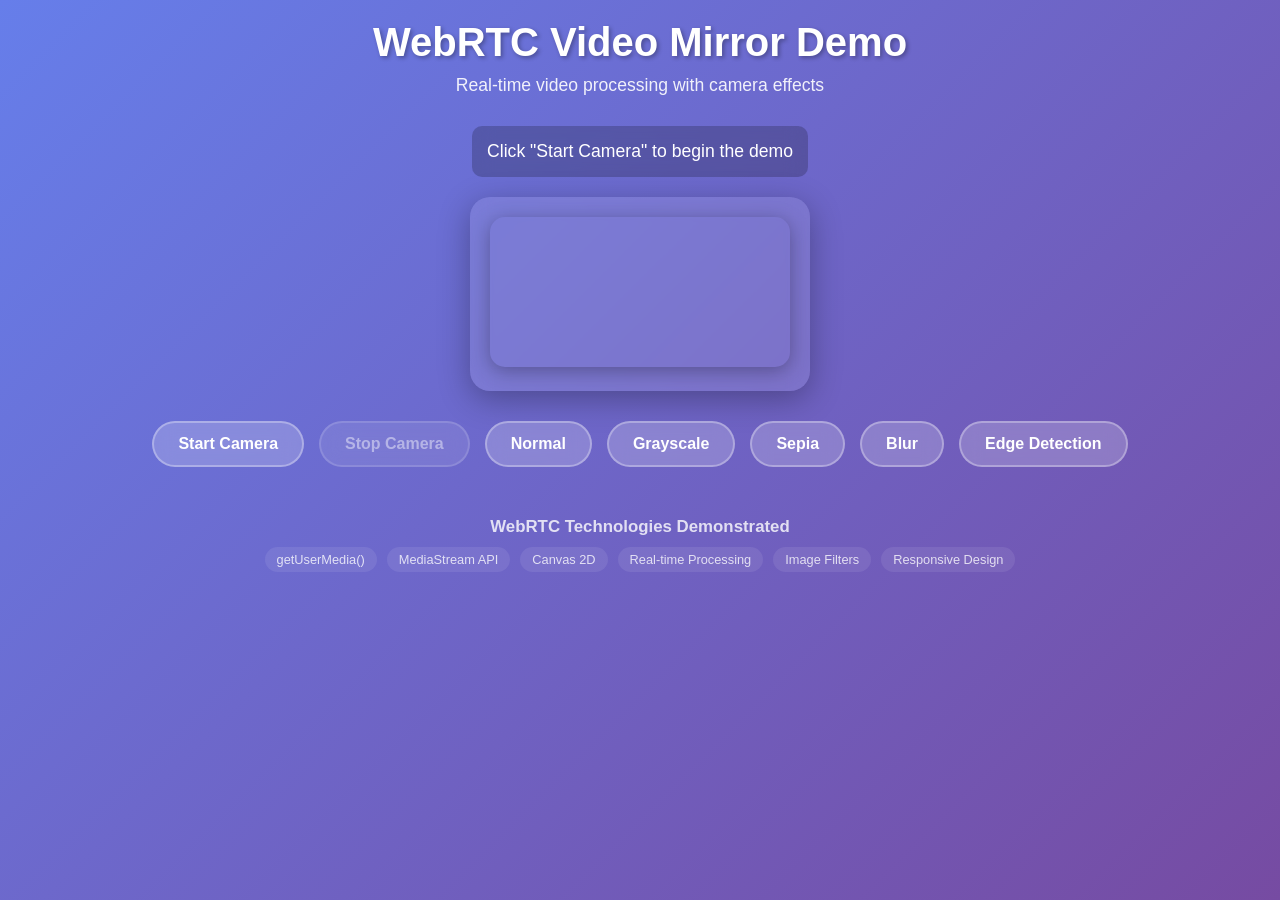
<file: index.html>
<!DOCTYPE html>
<html lang="en">
<head>
    <meta charset="UTF-8">
    <meta name="viewport" content="width=device-width, initial-scale=1.0">
    <title>WebRTC Video Mirror Demo</title>
    <link rel="stylesheet" href="styles.css" type="text/css">
</head>
<body>
    <div class="header">
        <h1>WebRTC Video Mirror Demo</h1>
        <p>Real-time video processing with camera effects</p>
    </div>

    <div class="status" id="status">
        Click "Start Camera" to begin the demo
    </div>

    <div class="video-container">
        <video id="videoElement" autoplay muted playsinline></video>
        <canvas id="canvas"></canvas>
    </div>

    <div class="controls">
        <button class="btn" id="startBtn">Start Camera</button>
        <button class="btn" id="stopBtn" disabled>Stop Camera</button>
        <button class="btn" id="normalBtn">Normal</button>
        <button class="btn" id="grayscaleBtn">Grayscale</button>
        <button class="btn" id="sepiaBtn">Sepia</button>
        <button class="btn" id="blurBtn">Blur</button>
        <button class="btn" id="edgeBtn">Edge Detection</button>
    </div>

    <div class="tech-info">
        <h3>WebRTC Technologies Demonstrated</h3>
        <div class="tech-list">
            <span class="tech-tag">getUserMedia()</span>
            <span class="tech-tag">MediaStream API</span>
            <span class="tech-tag">Canvas 2D</span>
            <span class="tech-tag">Real-time Processing</span>
            <span class="tech-tag">Image Filters</span>
            <span class="tech-tag">Responsive Design</span>
        </div>
    </div>

    <script src="script.js"></script>
</body>
</html>
</file>
<file: styles.css>
* {
            margin: 0;
            padding: 0;
            box-sizing: border-box;
        }

        body {
            font-family: 'Segoe UI', Tahoma, Geneva, Verdana, sans-serif;
            background: linear-gradient(135deg, #667eea 0%, #764ba2 100%);
            min-height: 100vh;
            display: flex;
            flex-direction: column;
            align-items: center;
            padding: 20px;
            color: white;
        }

        .header {
            text-align: center;
            margin-bottom: 30px;
        }

        .header h1 {
            font-size: 2.5rem;
            margin-bottom: 10px;
            text-shadow: 2px 2px 4px rgba(0,0,0,0.3);
        }

        .header p {
            font-size: 1.1rem;
            opacity: 0.9;
        }

        .video-container {
            position: relative;
            background: rgba(255, 255, 255, 0.1);
            border-radius: 20px;
            padding: 20px;
            backdrop-filter: blur(10px);
            box-shadow: 0 8px 32px rgba(0,0,0,0.3);
            margin-bottom: 30px;
        }

        #videoElement {
            width: 100%;
            max-width: 640px;
            height: auto;
            border-radius: 15px;
            transform: scaleX(-1); /* Mirror effect */
            box-shadow: 0 4px 20px rgba(0,0,0,0.3);
        }

        #canvas {
            display: none;
            border-radius: 15px;
        }

        .controls {
            display: flex;
            flex-wrap: wrap;
            gap: 15px;
            justify-content: center;
            margin-bottom: 20px;
        }

        .btn {
            background: rgba(255, 255, 255, 0.2);
            border: 2px solid rgba(255, 255, 255, 0.3);
            color: white;
            padding: 12px 24px;
            border-radius: 25px;
            cursor: pointer;
            font-size: 1rem;
            font-weight: 600;
            transition: all 0.3s ease;
            backdrop-filter: blur(10px);
        }

        .btn:hover {
            background: rgba(255, 255, 255, 0.3);
            border-color: rgba(255, 255, 255, 0.5);
            transform: translateY(-2px);
            box-shadow: 0 4px 15px rgba(0,0,0,0.2);
        }

        .btn.active {
            background: rgba(255, 255, 255, 0.4);
            border-color: rgba(255, 255, 255, 0.6);
        }

        .btn:disabled {
            opacity: 0.5;
            cursor: not-allowed;
        }

        .status {
            text-align: center;
            font-size: 1.1rem;
            margin-bottom: 20px;
            padding: 15px;
            background: rgba(0, 0, 0, 0.2);
            border-radius: 10px;
            backdrop-filter: blur(10px);
        }

        .error {
            background: rgba(255, 0, 0, 0.2);
            border: 1px solid rgba(255, 0, 0, 0.3);
        }

        .tech-info {
            text-align: center;
            margin-top: 30px;
            opacity: 0.8;
            font-size: 0.9rem;
        }

        .tech-info h3 {
            margin-bottom: 10px;
        }

        .tech-list {
            display: flex;
            flex-wrap: wrap;
            justify-content: center;
            gap: 10px;
            margin-top: 10px;
        }

        .tech-tag {
            background: rgba(255, 255, 255, 0.1);
            padding: 5px 12px;
            border-radius: 15px;
            font-size: 0.8rem;
        }

        @media (max-width: 768px) {
            .header h1 {
                font-size: 2rem;
            }
            
            .controls {
                flex-direction: column;
                align-items: center;
            }
            
            .btn {
                width: 200px;
            }
}
</file>
